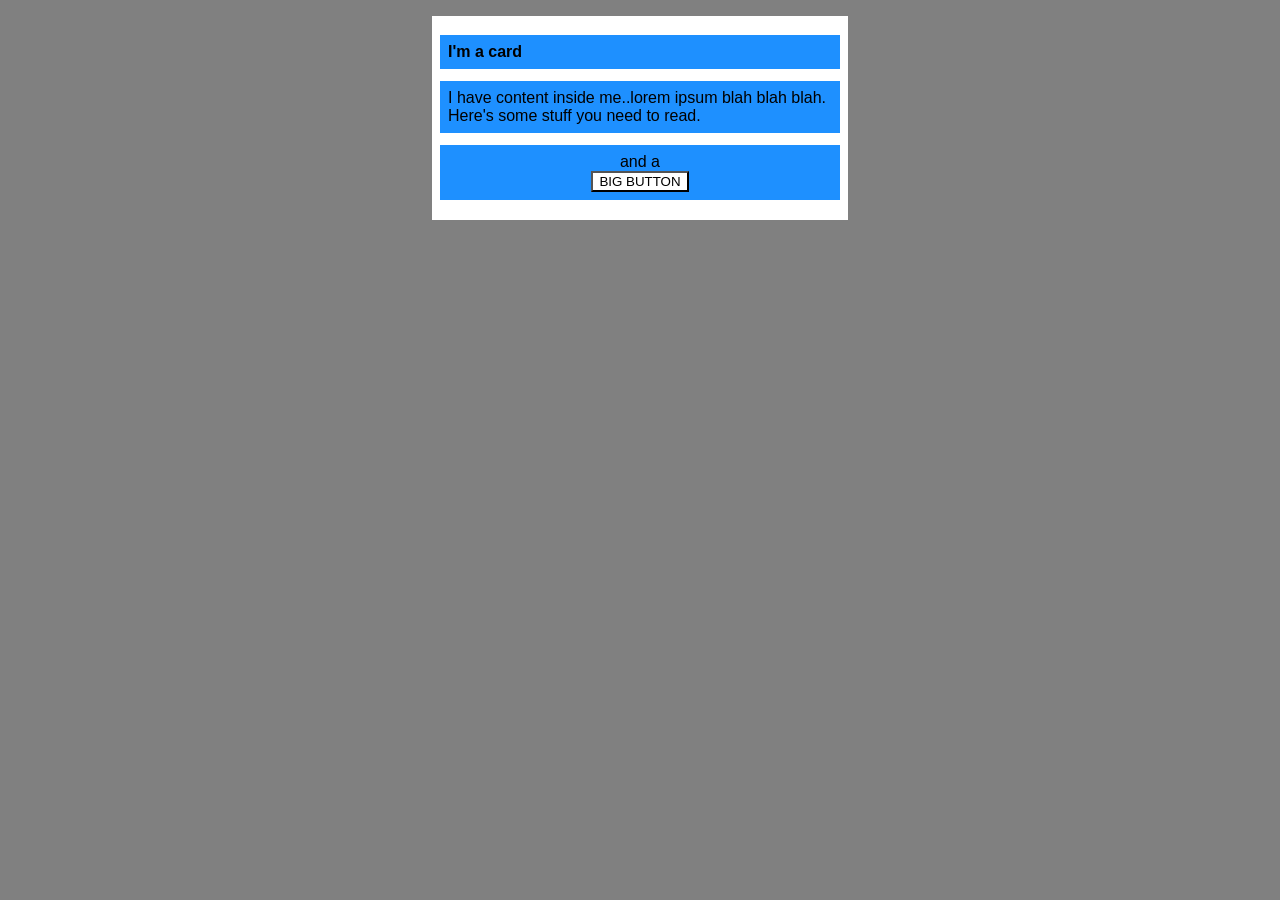
<file: foundations/block-and-inline/02-margin-and-padding-2/index.html>
<!DOCTYPE html>
<html lang="en">
  <head>
    <meta charset="UTF-8">
    <meta http-equiv="X-UA-Compatible" content="IE=edge">
    <meta name="viewport" content="width=device-width, initial-scale=1.0">
    <title>Margin and Padding exercise 2</title>
    <link rel="stylesheet" href="style.css">
  </head>
  <body>
    <div class="card">
      <h1 class="title">I'm a card</h1>
      <div class="content">I have content inside me..lorem ipsum blah blah blah. Here's some stuff you need to read.</div>
      <div class="button-container">and a <br><button>BIG BUTTON</button></div>
    </div>
  </body> 
</html>
</file>
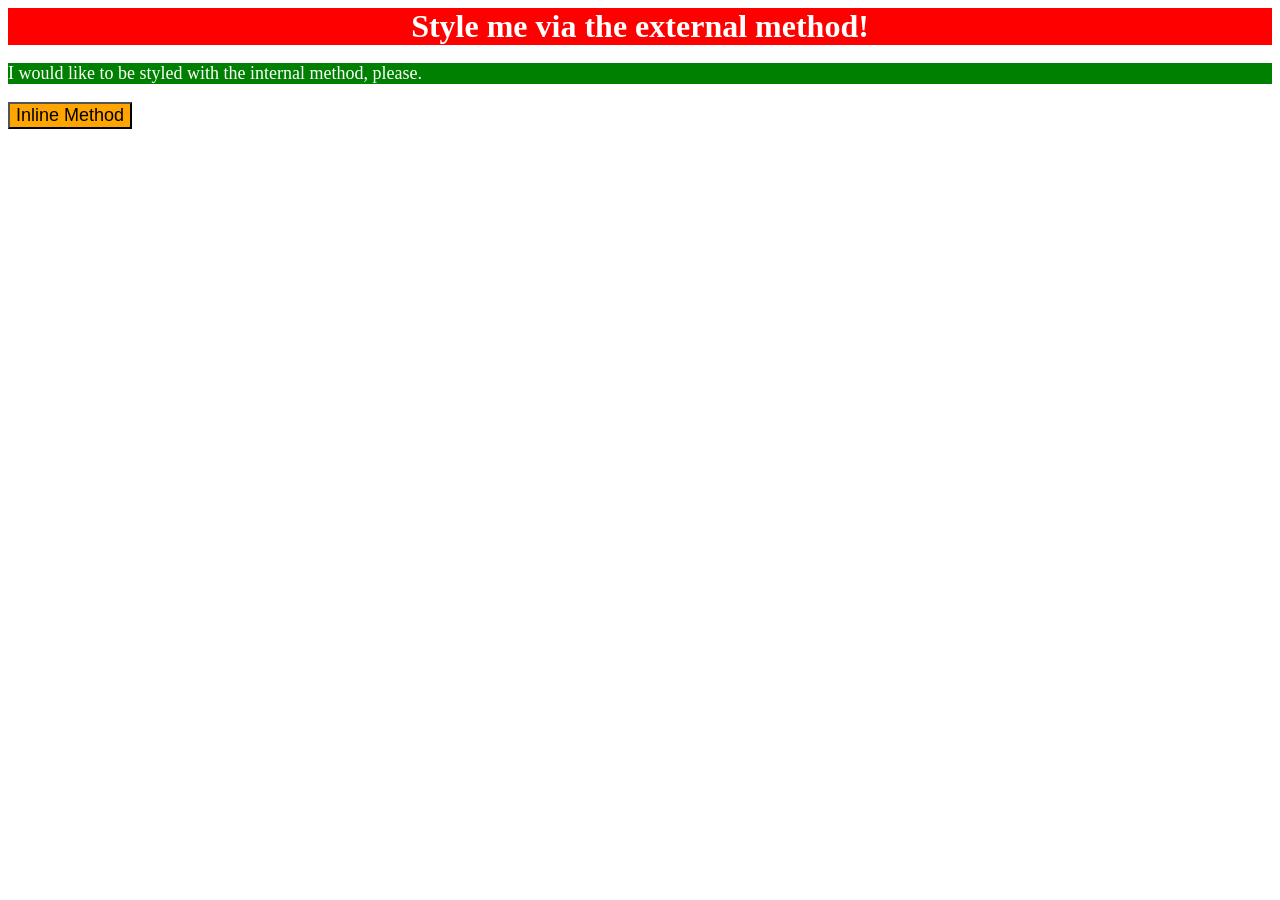
<file: foundations/intro-to-css/01-css-methods/index.html>
<!DOCTYPE html>
<html lang="en">
  <head>
    <link rel="stylesheet" href="style.css">
    <style>
      p{
        background-color: green; color: white; font-size: 18px;
      }
    </style> 
    <meta charset="UTF-8">
    <meta http-equiv="X-UA-Compatible" content="IE=edge">
    <meta name="viewport" content="width=device-width, initial-scale=1.0">
    <title>Methods for Adding CSS</title>
  </head>
  <body>
    <div>Style me via the external method!</div>
    <p>I would like to be styled with the internal method, please.</p>
    <button style="background-color: orange; font-size: 18px;">Inline Method</button>
  </body>
</html>
</file>
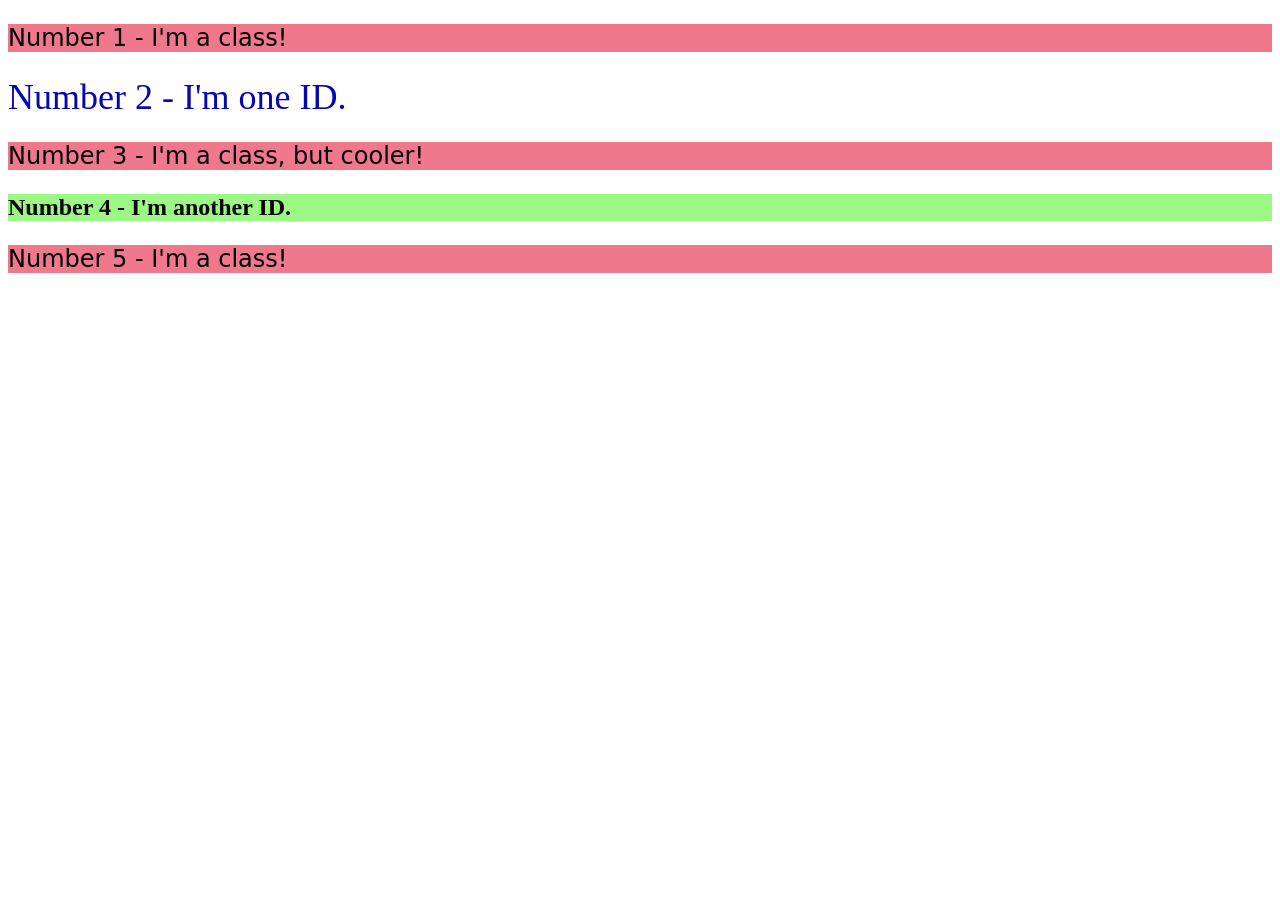
<file: foundations/intro-to-css/02-class-id-selectors/index.html>
<!DOCTYPE html>
<html lang="en">
  <head>
    <meta charset="UTF-8">
    <meta http-equiv="X-UA-Compatible" content="IE=edge">
    <meta name="viewport" content="width=device-width, initial-scale=1.0">
    <title>Class and ID Selectors</title>
    <link rel="stylesheet" href="style.css">
  </head>
  <body>
    <div class="alert-text"><p>Number 1 - I'm a class!</p></div>
    <div id="two">Number 2 - I'm one ID.</div>
    <p class="alert-text">Number 3 - I'm a class, but cooler!</p>
    <div id="four">Number 4 - I'm another ID.</div>
    <p class="alert-text">Number 5 - I'm a class!</p>
  </body>
</html>
</file>
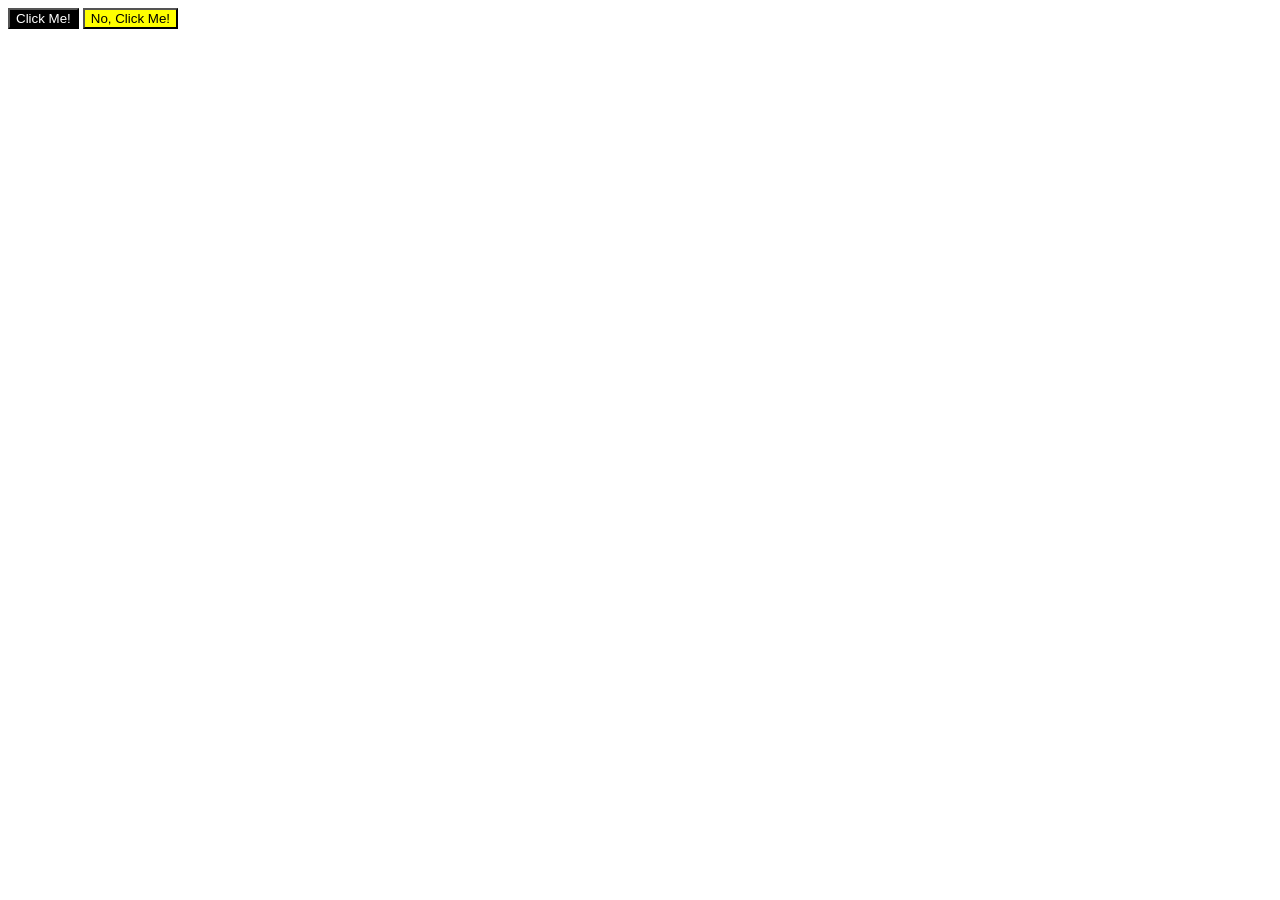
<file: foundations/intro-to-css/03-grouping-selectors/index.html>
<!DOCTYPE html>
<html lang="en">
  <head>
    <meta charset="UTF-8">
    <meta http-equiv="X-UA-Compatible" content="IE=edge">
    <meta name="viewport" content="width=device-width, initial-scale=1.0">
    <title>Grouping Selectors</title>
    <link rel="stylesheet" href="style.css">
  </head>
  <body>
   <button class="odd ">Click Me!</button>
    <button class="alert-text">No, Click Me!</button>
  </body>
</html>
</file>
<file: foundations/block-and-inline/02-margin-and-padding-2/style.css>
body {
  background: gray;
  font-family: sans-serif;
}

.card {
  width: 400px;
  background: white;
  margin: 16px auto;
  padding: 8px;
}

.title,
.content,
.button-container {
  background: dodgerblue;
  margin-bottom: 12px;
  padding: 8px;
}

button {
  background: white;
}
.title {
  font-size: 16px;
}
.button-container {
  text-align: center;
}
</file>
<file: foundations/intro-to-css/01-css-methods/style.css>
div{
    background-color: red; color: white; font-size: 32px; text-align: center; font-weight: bold;
}
</file>
<file: foundations/intro-to-css/02-class-id-selectors/style.css>
.alert-text{
    background-color: rgb(240, 120, 140); font-family: Verdana, "DejaVu Sans", sans-serif;
}
#two{
    color: rgb(6, 6, 179); font-size: 36px;
}
.alert-text{
     background-color: rgb(240, 120, 140); font-family: Verdana, "DejaVu Sans", sans-serif; font-size: 24px;
}
#four{
    background-color: rgb(155, 248, 132); font-size: 24px; font-weight: bold;
}
.alert-text{
     background-color: rgb(240, 120, 140); font-family: Verdana, "DejaVu Sans", sans-serif;
}
</file>
<file: foundations/intro-to-css/03-grouping-selectors/style.css>
.inverted
.odd{
    font-size: 28px; font-family: Helvetica, 'Times New Roman', sans-serif;
}
.odd{
    background-color: black; color: white;
}
.alert-text{
   background-color: yellow; 
}
</file>
